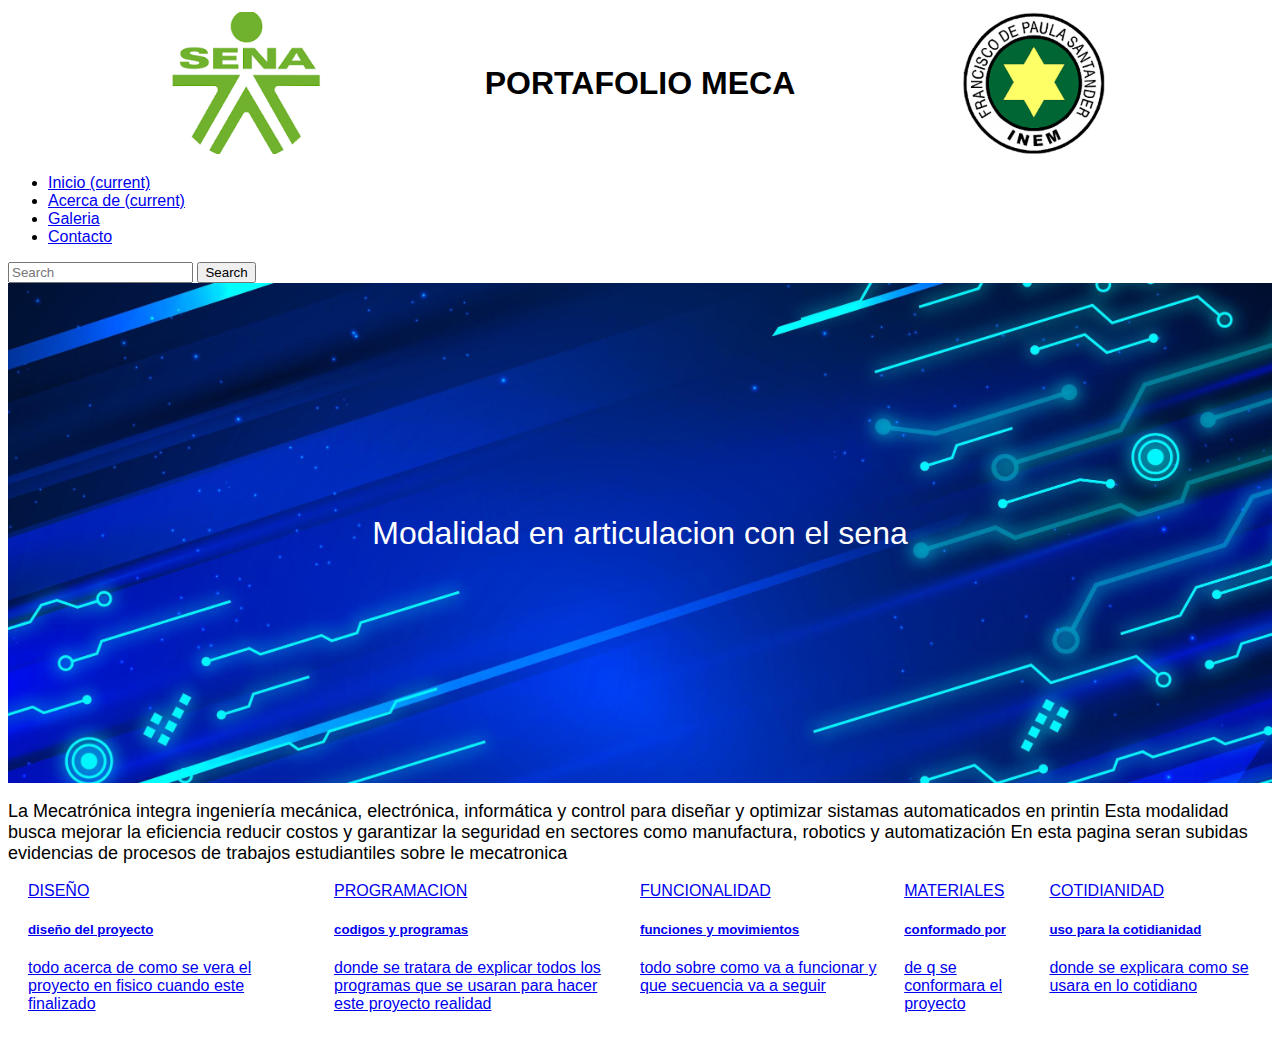
<file: portafolio 25 mendoza 1107/index.html>
<!doctype html>
<html lang="en">
  <head>
    <!-- Required meta tags -->
    <meta charset="utf-8">
    <meta name="viewport" content="width=device-width, initial-scale=1, shrink-to-fit=no">
    <link rel="stylesheet" href="./style.css">
    <!-- Bootstrap CSS -->
    <link rel="stylesheet" href="https://cdn.jsdelivr.net/npm/bootstrap@4.6.2/dist/css/bootstrap.min.css" integrity="sha384-xOolHFLEh07PJGoPkLv1IbcEPTNtaed2xpHsD9ESMhqIYd0nLMwNLD69Npy4HI+N" crossorigin="anonymous">

    <title>aguante meca</title>
  </head>
  <body>
    <header>
        <div id="contenedor_cabecera">
            <img class="logo" src="./img/logo sena.png" alt="logo sena">
            <h1 id="titulo">PORTAFOLIO MECA</h1>
            <img class="logo" src="./img/logo inem.png" alt="logo inem">
        </div>
        <div id="menu">
          <nav class="navbar navbar-expand-lg navbar-light bg-light">
           
          
            <div class="collapse navbar-collapse" id="navbarSupportedContent">
              <ul class="navbar-nav mr-auto">
                <li class="nav-item">
                  <a class="nav-link" href="./index.html">Inicio <span class="sr-only">(current)</span></a>
                </li>

                <li class="nav-item">
                  <a class="nav-link" href="./about.html">Acerca de <span class="sr-only">(current)</span></a>
                </li>

                <li class="nav-item">
                  <a class="nav-link" href="./galeria.html">Galeria</a>
                </li>

                <li class="nav-item">
                  <a class="nav-link" href="# ">Contacto</a>
                </li>
              </ul>

              <form class="form-inline my-2 my-lg-0">
                <input class="form-control mr-sm-2" type="search" placeholder="Search" aria-label="Search">
                <button class="btn btn-outline-success my-2 my-sm-0" type="submit">Search</button>
              </form>
            </div>
          </nav>

        </div>
        <div id="contenedor_banner">
            <p id="subtitulo">Modalidad en articulacion con el sena</p>
        </div>
        
    </header>
    <main>
        <section>
            <div id="descripcion">
                <p>
                  La Mecatrónica integra ingeniería mecánica, electrónica, informática y control para diseñar y optimizar sistamas automaticados en printin Esta modalidad busca mejorar la eficiencia reducir costos y garantizar la seguridad en sectores como manufactura, robotics y automatización En esta pagina seran subidas evidencias de procesos de trabajos estudiantiles sobre le mecatronica

                </p>

            </div>
        </section>
        <div id="tarjetas">
            <div class="card border-primary mb-3" style="max-width: 18rem;">
              <a href="./diseño.html">
                <div class="card-header">DISEÑO</div>
                <div class="card-body text-primary">
                  <h5 class="card-title">diseño del proyecto</h5>
                  <p class="card-text">todo acerca de como se vera el proyecto en fisico cuando este finalizado</p>
                </div></a>
              </div>
              
              <div class="card border-success mb-3" style="max-width: 18rem;">
                <a href="./program.html">
                <div class="card-header">PROGRAMACION</div>
                <div class="card-body text-success">
                  <h5 class="card-title">codigos y programas</h5>
                  <p class="card-text">donde se tratara de explicar todos los programas que se usaran para hacer este proyecto realidad</p>
                </div></a>
              </div>

              <div class="card border-danger mb-3" style="max-width: 18rem;">
                <a href="./funcion.html">
                <div class="card-header">FUNCIONALIDAD</div>
                <div class="card-body text-danger">
                  <h5 class="card-title">funciones y movimientos</h5>
                  <p class="card-text">todo sobre como va a funcionar y que secuencia va a seguir</p>
                </div></a>
              </div>

              <div class="card border-warning mb-3" style="max-width: 18rem;">
                <a href="./material.html">
                <div class="card-header">MATERIALES</div>
                <div class="card-body text-warning">
                  <h5 class="card-title">conformado por</h5>
                  <p class="card-text">de q se conformara el proyecto</p>
                </div></a>
              </div>

              <div class="card border-info mb-3" style="max-width: 18rem;">
                <a href="./uso cotidiano.html">
                <div class="card-header">COTIDIANIDAD</div>
                <div class="card-body text-info">
                  <h5 class="card-title">uso para la cotidianidad</h5>
                  <p class="card-text">donde se explicara como se usara en lo cotidiano</p>
                </div></a>
              </div>
             
              
        </div>
    </main>
    <!-- Optional JavaScript; choose one of the two! -->

    <!-- Option 1: jQuery and Bootstrap Bundle (includes Popper) -->
    <script src="https://cdn.jsdelivr.net/npm/jquery@3.5.1/dist/jquery.slim.min.js" integrity="sha384-DfXdz2htPH0lsSSs5nCTpuj/zy4C+OGpamoFVy38MVBnE+IbbVYUew+OrCXaRkfj" crossorigin="anonymous"></script>
    <script src="https://cdn.jsdelivr.net/npm/bootstrap@4.6.2/dist/js/bootstrap.bundle.min.js" integrity="sha384-Fy6S3B9q64WdZWQUiU+q4/2Lc9npb8tCaSX9FK7E8HnRr0Jz8D6OP9dO5Vg3Q9ct" crossorigin="anonymous"></script>

    <!-- Option 2: Separate Popper and Bootstrap JS -->
    <!--
    <script src="https://cdn.jsdelivr.net/npm/jquery@3.5.1/dist/jquery.slim.min.js" integrity="sha384-DfXdz2htPH0lsSSs5nCTpuj/zy4C+OGpamoFVy38MVBnE+IbbVYUew+OrCXaRkfj" crossorigin="anonymous"></script>
    <script src="https://cdn.jsdelivr.net/npm/popper.js@1.16.1/dist/umd/popper.min.js" integrity="sha384-9/reFTGAW83EW2RDu2S0VKaIzap3H66lZH81PoYlFhbGU+6BZp6G7niu735Sk7lN" crossorigin="anonymous"></script>
    <script src="https://cdn.jsdelivr.net/npm/bootstrap@4.6.2/dist/js/bootstrap.min.js" integrity="sha384-+sLIOodYLS7CIrQpBjl+C7nPvqq+FbNUBDunl/OZv93DB7Ln/533i8e/mZXLi/P+" crossorigin="anonymous"></script>
    -->
  </body>
</html>
</file>
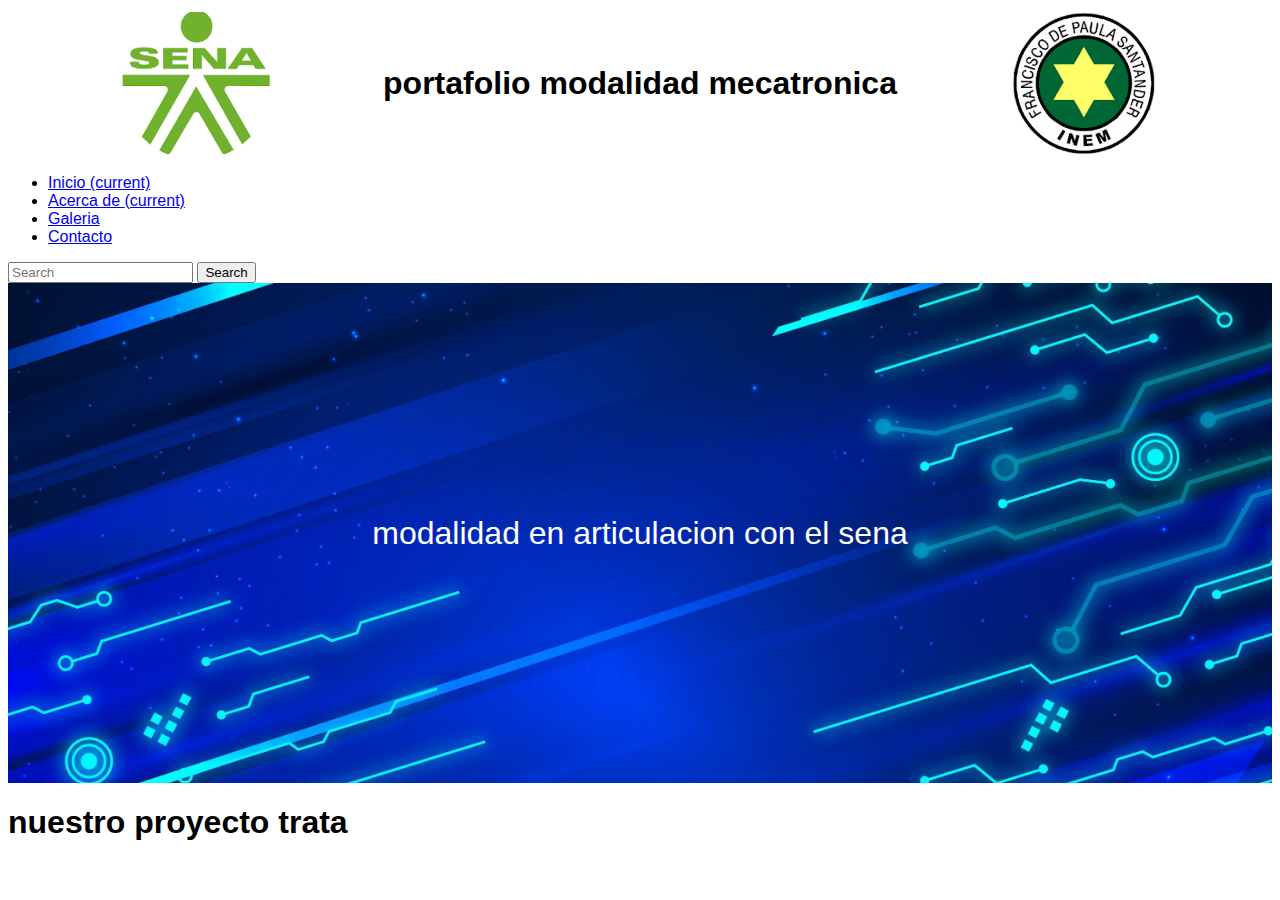
<file: portafolio 25 mendoza 1107/about.html>
<!doctype html>
<html lang="en">
  <head>
    <!-- Required meta tags -->
    <meta charset="utf-8">
    <meta name="viewport" content="width=device-width, initial-scale=1, shrink-to-fit=no">
    <link rel="stylesheet" href="./style.css">
    <!-- Bootstrap CSS -->
    <link rel="stylesheet" href="https://cdn.jsdelivr.net/npm/bootstrap@4.6.2/dist/css/bootstrap.min.css" integrity="sha384-xOolHFLEh07PJGoPkLv1IbcEPTNtaed2xpHsD9ESMhqIYd0nLMwNLD69Npy4HI+N" crossorigin="anonymous">

    <title>Hello, world!</title>
  </head>
  <body>
    <header>
      <div id="contenedor_cabecera">
          <img class="logo" src="./img/logo sena.png" alt="logo sena">
          <h1 id="titulo">portafolio modalidad mecatronica</h1>
          <img class="logo" src="./img/logo inem.png" alt="logo inem">
      </div>
      <div id="menu">
        <nav class="navbar navbar-expand-lg navbar-light bg-light">
         
        
          <div class="collapse navbar-collapse" id="navbarSupportedContent">
            <ul class="navbar-nav mr-auto">
              <li class="nav-item">
                <a class="nav-link" href="./index.html">Inicio <span class="sr-only">(current)</span></a>
              </li>

              <li class="nav-item">
                <a class="nav-link" href="./about.html">Acerca de <span class="sr-only">(current)</span></a>
              </li>

              <li class="nav-item">
                <a class="nav-link" href="./galeria.html">Galeria</a>
              </li>

              <li class="nav-item">
                <a class="nav-link" href="# ">Contacto</a>
              </li>
            </ul>

            <form class="form-inline my-2 my-lg-0">
              <input class="form-control mr-sm-2" type="search" placeholder="Search" aria-label="Search">
              <button class="btn btn-outline-success my-2 my-sm-0" type="submit">Search</button>
            </form>
          </div>
        </nav>

      </div>
      <div id="contenedor_banner">
          <p id="subtitulo">modalidad en articulacion con el sena</p>
      </div>
      
  </header>
    <h1>nuestro proyecto trata</h1>

    <!-- Optional JavaScript; choose one of the two! -->

    <!-- Option 1: jQuery and Bootstrap Bundle (includes Popper) -->
    <script src="https://cdn.jsdelivr.net/npm/jquery@3.5.1/dist/jquery.slim.min.js" integrity="sha384-DfXdz2htPH0lsSSs5nCTpuj/zy4C+OGpamoFVy38MVBnE+IbbVYUew+OrCXaRkfj" crossorigin="anonymous"></script>
    <script src="https://cdn.jsdelivr.net/npm/bootstrap@4.6.2/dist/js/bootstrap.bundle.min.js" integrity="sha384-Fy6S3B9q64WdZWQUiU+q4/2Lc9npb8tCaSX9FK7E8HnRr0Jz8D6OP9dO5Vg3Q9ct" crossorigin="anonymous"></script>

    <!-- Option 2: Separate Popper and Bootstrap JS -->
    <!--
    <script src="https://cdn.jsdelivr.net/npm/jquery@3.5.1/dist/jquery.slim.min.js" integrity="sha384-DfXdz2htPH0lsSSs5nCTpuj/zy4C+OGpamoFVy38MVBnE+IbbVYUew+OrCXaRkfj" crossorigin="anonymous"></script>
    <script src="https://cdn.jsdelivr.net/npm/popper.js@1.16.1/dist/umd/popper.min.js" integrity="sha384-9/reFTGAW83EW2RDu2S0VKaIzap3H66lZH81PoYlFhbGU+6BZp6G7niu735Sk7lN" crossorigin="anonymous"></script>
    <script src="https://cdn.jsdelivr.net/npm/bootstrap@4.6.2/dist/js/bootstrap.min.js" integrity="sha384-+sLIOodYLS7CIrQpBjl+C7nPvqq+FbNUBDunl/OZv93DB7Ln/533i8e/mZXLi/P+" crossorigin="anonymous"></script>
    -->
  </body>
</html>
</file>
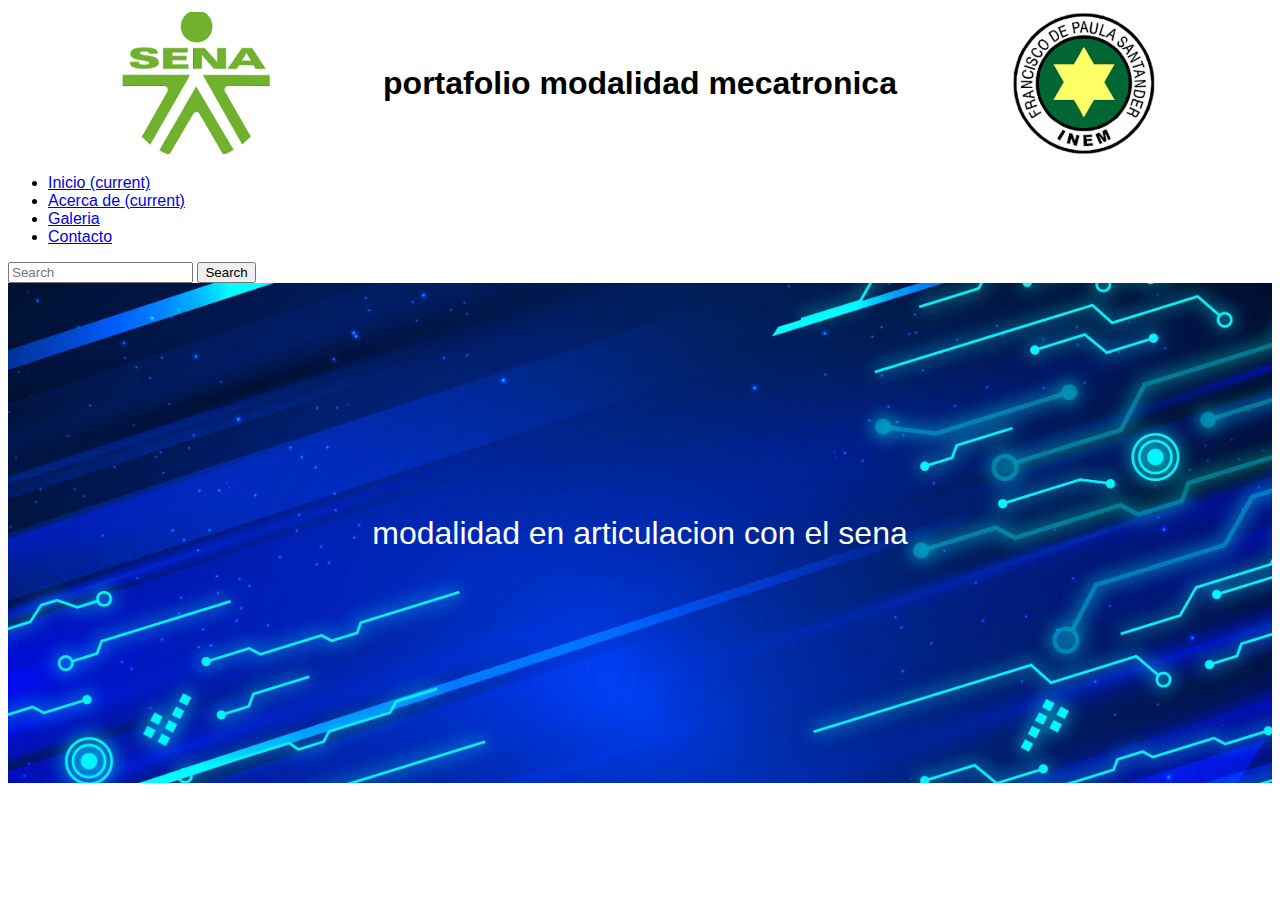
<file: portafolio 25 mendoza 1107/galeria.html>
<!doctype html>
<html lang="en">
  <head>
    <!-- Required meta tags -->
    <meta charset="utf-8">
    <meta name="viewport" content="width=device-width, initial-scale=1, shrink-to-fit=no">
     <link rel="stylesheet" href="./style.css">
    <!-- Bootstrap CSS -->
    <link rel="stylesheet" href="https://cdn.jsdelivr.net/npm/bootstrap@4.6.2/dist/css/bootstrap.min.css" integrity="sha384-xOolHFLEh07PJGoPkLv1IbcEPTNtaed2xpHsD9ESMhqIYd0nLMwNLD69Npy4HI+N" crossorigin="anonymous">

    <title>Hello, world!</title>
  </head>
  <body>
    <header>
        <div id="contenedor_cabecera">
            <img class="logo" src="./img/logo sena.png" alt="logo sena">
            <h1 id="titulo">portafolio modalidad mecatronica</h1>
            <img class="logo" src="./img/logo inem.png" alt="logo inem">
        </div>
        <div id="menu">
          <nav class="navbar navbar-expand-lg navbar-light bg-light">
           
          
            <div class="collapse navbar-collapse" id="navbarSupportedContent">
              <ul class="navbar-nav mr-auto">
                <li class="nav-item">
                  <a class="nav-link" href="./index.html">Inicio <span class="sr-only">(current)</span></a>
                </li>

                <li class="nav-item">
                  <a class="nav-link" href="./about.html">Acerca de <span class="sr-only">(current)</span></a>
                </li>

                <li class="nav-item">
                  <a class="nav-link" href="./galeria.html">Galeria</a>
                </li>

                <li class="nav-item">
                  <a class="nav-link" href="# ">Contacto</a>
                </li>
              </ul>

              <form class="form-inline my-2 my-lg-0">
                <input class="form-control mr-sm-2" type="search" placeholder="Search" aria-label="Search">
                <button class="btn btn-outline-success my-2 my-sm-0" type="submit">Search</button>
              </form>
            </div>
          </nav>

        </div>
        <div id="contenedor_banner">
            <p id="subtitulo">modalidad en articulacion con el sena</p>
        </div>
        
    </header>

    <!-- Optional JavaScript; choose one of the two! -->

    <!-- Option 1: jQuery and Bootstrap Bundle (includes Popper) -->
    <script src="https://cdn.jsdelivr.net/npm/jquery@3.5.1/dist/jquery.slim.min.js" integrity="sha384-DfXdz2htPH0lsSSs5nCTpuj/zy4C+OGpamoFVy38MVBnE+IbbVYUew+OrCXaRkfj" crossorigin="anonymous"></script>
    <script src="https://cdn.jsdelivr.net/npm/bootstrap@4.6.2/dist/js/bootstrap.bundle.min.js" integrity="sha384-Fy6S3B9q64WdZWQUiU+q4/2Lc9npb8tCaSX9FK7E8HnRr0Jz8D6OP9dO5Vg3Q9ct" crossorigin="anonymous"></script>

    <!-- Option 2: Separate Popper and Bootstrap JS -->
    <!--
    <script src="https://cdn.jsdelivr.net/npm/jquery@3.5.1/dist/jquery.slim.min.js" integrity="sha384-DfXdz2htPH0lsSSs5nCTpuj/zy4C+OGpamoFVy38MVBnE+IbbVYUew+OrCXaRkfj" crossorigin="anonymous"></script>
    <script src="https://cdn.jsdelivr.net/npm/popper.js@1.16.1/dist/umd/popper.min.js" integrity="sha384-9/reFTGAW83EW2RDu2S0VKaIzap3H66lZH81PoYlFhbGU+6BZp6G7niu735Sk7lN" crossorigin="anonymous"></script>
    <script src="https://cdn.jsdelivr.net/npm/bootstrap@4.6.2/dist/js/bootstrap.min.js" integrity="sha384-+sLIOodYLS7CIrQpBjl+C7nPvqq+FbNUBDunl/OZv93DB7Ln/533i8e/mZXLi/P+" crossorigin="anonymous"></script>
    -->
  </body>
</html>
</file>
<file: portafolio 25 mendoza 1107/style.css>
:root{
    font-family: Arial, Helvetica, sans-serif;
}
#titulo{
    color: black;
}
.logo{
    width: 150px;
}
#contenedor_cabecera{
    width: 100%;
    display: flex;
    justify-content: space-evenly;
    align-items: center;
}
#contenedor_banner{
    display: flex;
    justify-content: center;
    align-items:center;
    background-image: url("./img/6032557.jpg");
    background-size: cover;
    background-repeat: no-repeat;
    height: 500px;
}
#subtitulo{
    font-size: xx-large;
    color:rgb(255, 255, 255)
}
#descripcion{
font-family: Arial, Helvetica, sans-serif;
font-size: 18px;
}
#tarjetas{
    margin-left: 20px;
    margin-right: 20px;
    display: flex;
    justify-content: space-between;
    gap: 18px;

}
</file>
